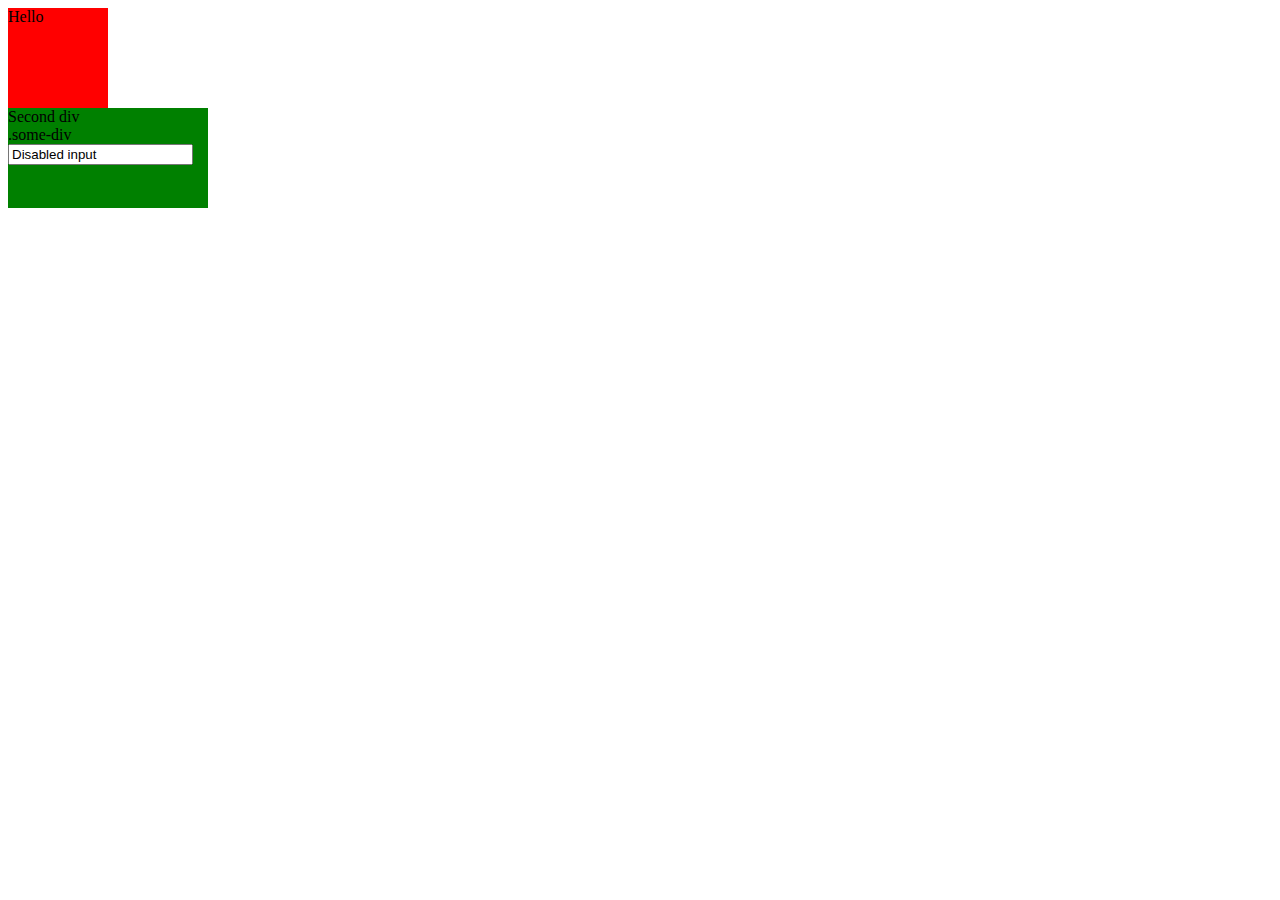
<file: createElement/index.html>
<!DOCTYPE html>
<html lang="en">
<head>
    <meta charset="UTF-8">
    <title>Title</title>
    <style>
        .small {
            width: 100px;
            height: 100px;
        }

        .big {
            width: 200px;
            height: 200px;
        }

        .wide {
            width: 200px;
            height: 100px;
        }

        .tall {
            width: 100px;
            height: 200px;
        }

        .red {
            background-color: red;
        }

        .green {
            background-color: green;
        }

        .blue {
            background-color: blue;
        }
    </style>
</head>
<body>

<div id="parent1"></div>
<div id="parent2"></div>
<div class="some-div">.some-div</div>


<script>
    const ge = s => document.querySelector(s);

    const parent1 = ge('#parent1');
    const parent2 = ge('#parent2');

    const el1 = createElement('div', {
        appendTo: parent1,
        attrs: {
            className: 'small red',
        },
        content: 'Hello',
    });

    const el2 = createElement('div', {
        attrs: {
            className: 'wide green',
        },
        content: [
            'Second div',
            ge('.some-div'),
            createElement('input', {
                attrs: {
                    value: 'Disabled input'
                },
                events: {
                    click: event => {
                        event.target.disabled = true;
                        console.log('Input disabled');
                    }
                }
            }),
        ],
    });

    parent2.append(el2);

    // Создать функцию которая принимает на вход 2 параметра.
    // tagName - имя тега, элемент которого необходимо создать
    // options - объект с параметрами которые все могут быть не обязательными.
    // options.appendTo - елемент или селектор элемента в который необходимо поместить только что созданный элемент
    // options.attrs - объект с аттрибутами которые можно присвоить к элементу.
    // options.content - дочерний элемент для только что созданного элемента или массив дочерних элементов.
    //   Параметр может быть как обычный элемент, строка, или массив элементов или строк.
    // options.events - объект, где ключи это имена событий на которые необходимо подписаться. А значения этого объекта это функции обработчики для данного события
    function createElement(tagName, options) {
        let element = document.createElement(tagName);

        if(options.appendTo) {
            let parent = options.appendTo;
            if(typeof parent === 'string') {
                parent = ge(options.appendTo)
            }
            parent.append(element);
        }

        if(options.attrs){
            for(let attr in options.attrs) {
                element[attr] = options.attrs[attr];
            }
        }

        if(options.content) {
            let content = [options.content];
            if(Array.isArray(options.content)) {
                content = options.content;
            }

            content.forEach(item => {
                if(typeof item === 'string') {
                    element.innerHTML = item;
                } else {
                    element.append(item)
                }
            })
        }

        if(options.events) {
            for(let event in options.events) {
                element.addEventListener(event, options.events[event])
            }
        }

        return element;
    }
</script>
</body>
</html>
</file>
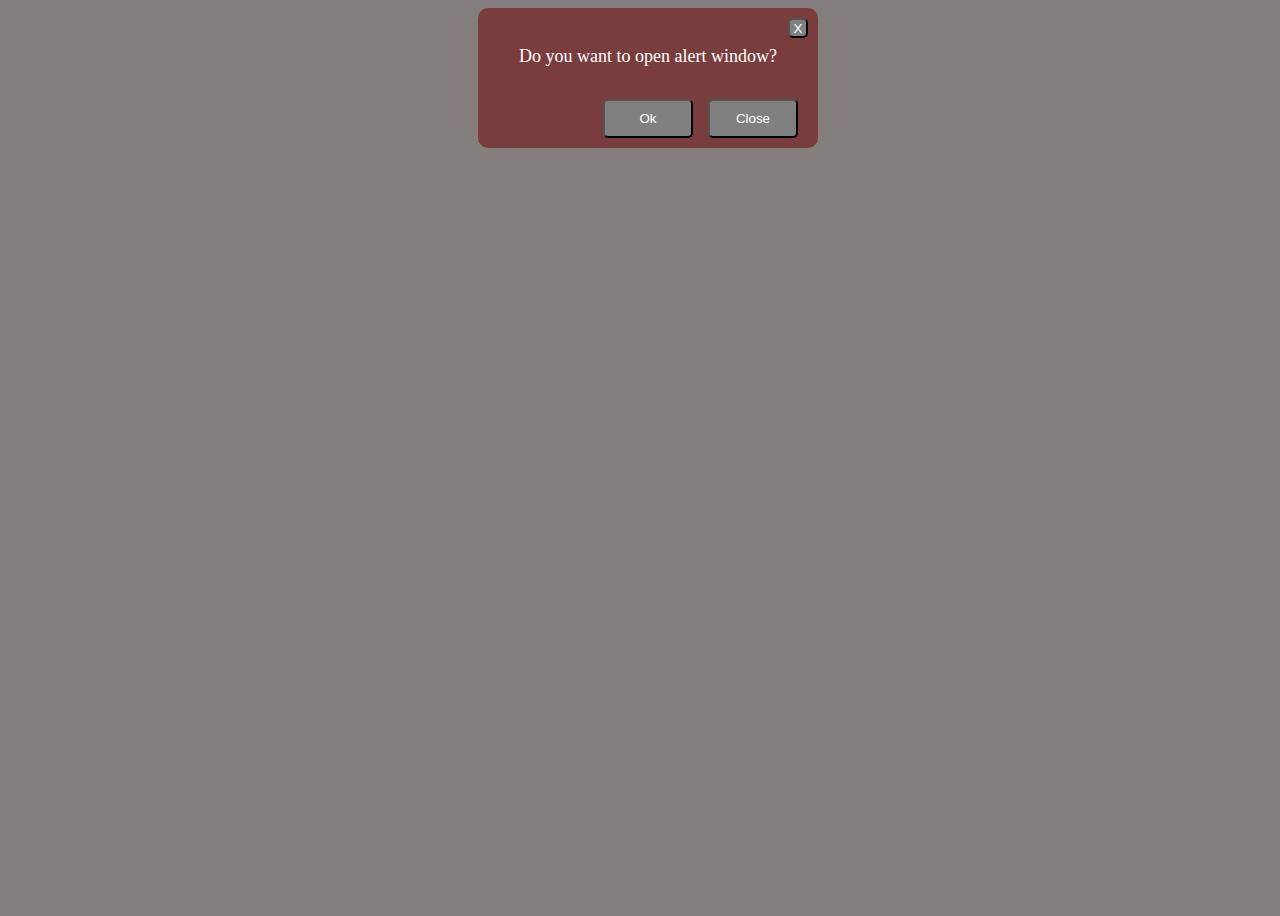
<file: promiseAlert/index.html>
<!DOCTYPE html>
<html lang="en">
<head>
    <meta charset="UTF-8">
    <title>alert</title>
    <link rel="stylesheet" href="style.css">
</head>
<body class="overlay">

<script src="script.js"></script>
</body>
</html>
</file>
<file: promiseAlert/style.css>
.overlay{
    width: 100%;
    height: 100vh;
    background: #857e7e;
    z-index: 2;
}
.alert__body, .confirm__body{
    width: 300px;
    height: 100px;
    background: #7a3d3d;
    border-radius: 10px;
    padding: 20px;
    margin: 0 auto;
    z-index: 3;
    position: relative;
}

.alert__questions, .confirm__questions{
    text-align: center;
    color: white;
    font-size: 18px;
}

.alert__close, .confirm__close{
    width: 20px;
    height: 20px;
    color: white;
    position: absolute;
    top: 10px;
    right: 10px;
    border-radius: 5px;
    background: grey;
    display: flex;
    align-items: center;
    justify-content: center;
    cursor: pointer;
}

.alert__btn, .confirm__btn{
    padding: 10px;
    width: 90px;
    position: absolute;
    bottom: 10px;
    left: 50%;
    transform: translateX(-50%);
    background: grey;
    color: white;
    border-radius: 5px;
    cursor: pointer;
}

.confirm__btnClose{
    padding: 10px;
    width: 90px;
    position: absolute;
    bottom: 10px;
    right: 20px;
    background: grey;
    color: white;
    border-radius: 5px;
    cursor: pointer;
}
</file>
